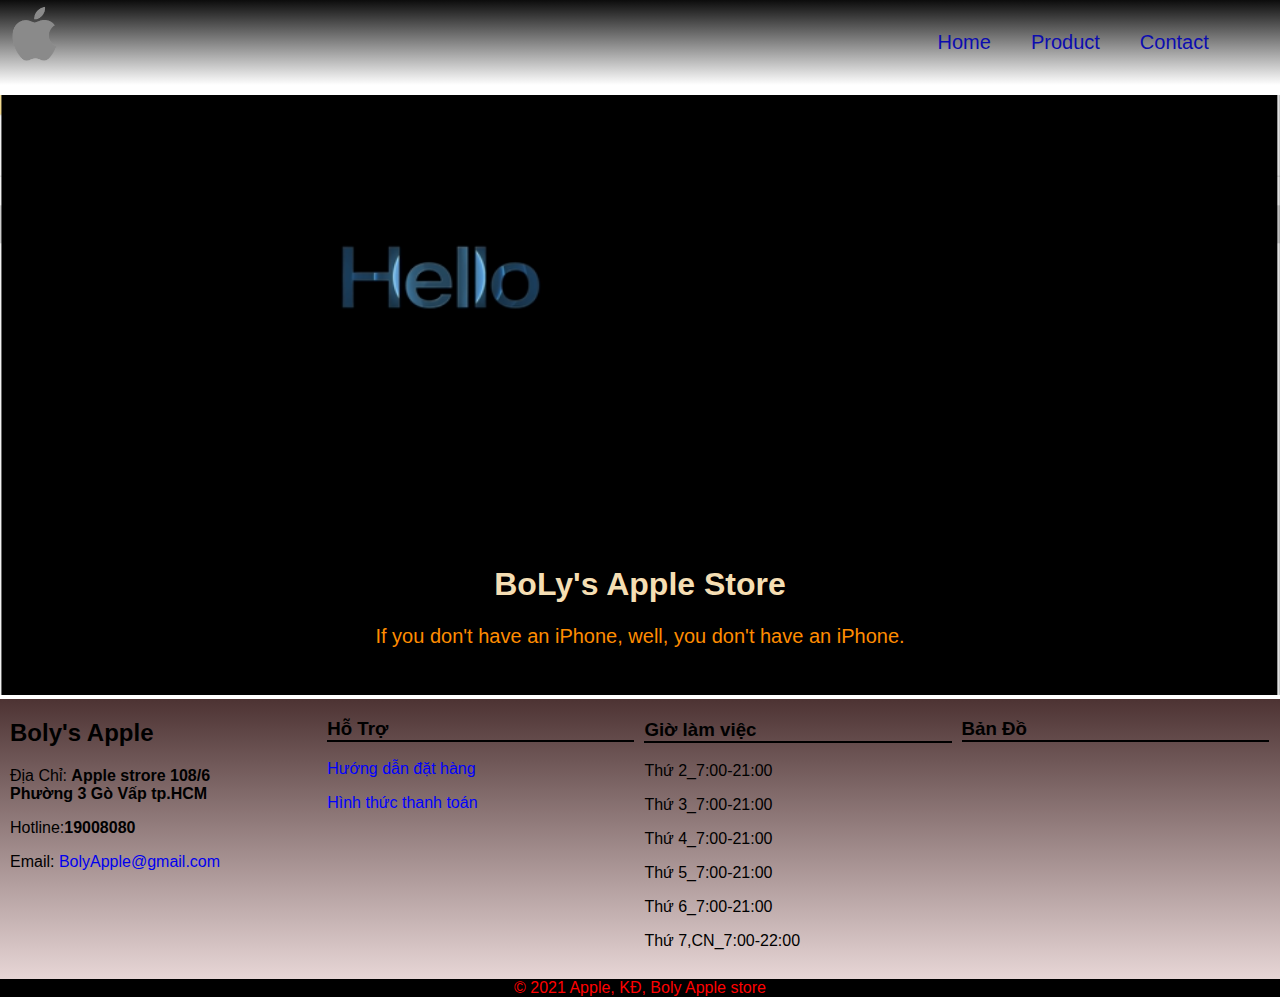
<file: contact.html>
<!DOCTYPE html>
<html>

<head>
   <title>Contact</title>
   <meta name="keywords" content="Apple store, Apple, iphone,aripod,macbook">
   <meta name="description" content="Cửa hàng chuyên bán sản phẩm Apple chính hãng">
   <meta http-equiv="content-type" content="text/html; charset=UTF-8">
   <meta http-equiv="refresh" content="1800">
   <meta name="viewport" content="width=device-width, initial-scale=1.0">
   <link rel="stylesheet" href="bt_css.css" />
   <link rel="stylesheet" href="responsive.css">
   <script src="jquery-3.6.0.min.js"></script>
   <script src="script.js"></script>
</head>

<body>
   <!--Menu_main-->
   <div class="logo_menu">
      <div>
         <a href="index.html">
            <img id="logo_main" src="images/Apple-Logo.gif" width="50px" alt="logo" />
         </a>
      </div>
      <div>
         <ul class="menu_main" id="menu_main1">
            <li><a href="index.html">Home</a></li>
            <li><a href="iPhone.html">Product</a></li>
            <li><a href="contact.html">Contact</a></li>
         </ul>
      </div>
      <!--<div class="menu_icon"><img id="menu_icon" src="images/menu_icon.png" width="50px" ondblclick="repear1()" onclick="repear()" alt="icon"/></div>-->
   </div>
   <!-------------->

   <!--Menu_main-->
   <div class="logo_menu2">
      <div>
         <a href="index.html">
            <img id="logo2" src="images/Apple-Logo.gif" width="50px" alt="logo" />
         </a>
      </div>
      <div>
         <ul class="menu_main2" id="menu_main2">
            <li><a href="index.html">Home</a></li>
            <li><a href="iPhone.html">Product</a></li>
            <li><a href="contact.html">Contact</a></li>
         </ul>
      </div>
      <div class="menu_icon2"><img id="menu_icon2" src="images/menu_icon.png" width="50px" ondblclick="repear1()"
            onclick="repear()" alt="icon2" /></div>
   </div>
   <!-------------->

   <div id="slogan">
      <div class="photos">
         <img id="photo" onclick="changeImage()" src="hello_images/image1.png">
      </div>

      <div class="slogan">
         <h1>BoLy's Apple Store</h1>
         <p>If you don't have an iPhone, well, you don't have an iPhone.</p>
      </div>
   </div>

   <!--contact-->
   <div class="information">
      <div id="contact">
         <h2>Boly's Apple</h2>
         <p>Địa Chỉ: <b> Apple strore 108/6 </br>Phường 3 Gò Vấp tp.HCM</b></p>
         <p>Hotline:<b>19008080</b></p>
         <p>Email:<a href="mailto:BolyApple@gmail.com?subject=Phản hồi&body= Nội dung">
               BolyApple@gmail.com
            </a></p>
      </div>
      <div id="support">
         <h3 class="title_infomation">Hỗ Trợ</h3>
         <a class="learn_more" style="color:blue" ; href="#"> Hướng dẫn đặt hàng</a></br>
         <p></p>
         <a class="learn_more" style="color:blue" ; href="#"> Hình thức thanh toán</a></br>
      </div>
      <div id="time">
         <h2></h2>
         <h3 class="title_infomation">Giờ làm việc</h3>
         <p>Thứ 2_7:00-21:00</p>
         <p>Thứ 3_7:00-21:00</p>
         <p>Thứ 4_7:00-21:00</p>
         <p>Thứ 5_7:00-21:00</p>
         <p>Thứ 6_7:00-21:00</p>
         <p>Thứ 7,CN_7:00-22:00</p>
      </div>
      <div id="map">
         <h3 class="title_infomation">Bản Đồ</h3>
         <iframe
            src="https://www.google.com/maps/embed?pb=!1m18!1m12!1m3!1d3918.870974885524!2d106.67321285034161!3d10.821184692253325!2m3!1f0!2f0!3f0!3m2!1i1024!2i768!4f13.1!3m3!1m2!1s0x3175292872eab0ff%3A0x74cb7f56624914c9!2zMTAzLzYvMyDEkC4gc-G7kSAyLCBQaMaw4budbmcgMywgR8OyIFbhuqVwLCBUaMOgbmggcGjhu5EgSOG7kyBDaMOtIE1pbmgsIFZp4buHdCBOYW0!5e0!3m2!1svi!2s!4v1630048845338!5m2!1svi!2s"
            width="600" height="450" style="border:0;" allowfullscreen="" loading="lazy"></iframe>
      </div>
   </div>
   <p id="end">&#169; 2021 Apple, KĐ, Boly Apple store </p>

</body>

</html>
</file>
<file: bt_css.css>
body {
    font-family: Verdana, Geneva, Tahoma, sans-serif;
  margin: 0;
}

a {
  text-decoration: none;
}

.photos > img {
  width: 100%;
  height: 600px;
}
#arrow {
  z-index: 999999;
  position: absolute;
  position: fixed;
  bottom: 10px;
  right: 10px;
  text-decoration: none;
  border: 1px solid rgb(128, 128, 241);
  border-radius: 10px;
  background-color: rgb(82, 187, 236);
  opacity: 0.5;
}
#arrow a:hover {
  background-color: blue;
  color: white;
  padding: 5px 10px;
  border-radius: 10px;
}

.logo_menu2 {
  display: none;
}
/*------menu main-----*/
.logo_menu {
  display: flex;
  flex-wrap: nowrap;
  background-image: linear-gradient(0, white, rgb(12, 12, 12));
  z-index: 9999;
  position: fixed;
  top: 0;
  width: 100%;
}
.logo_menu > div {
  width: 48%;
}
#logo_main {
  padding: 5px 10px;
}
.menu_main {
  display: flex;
  flex-wrap: nowrap;
  justify-content: flex-end;
}
.menu_main > li {
  text-align: end;
  list-style-type: none;
}
.menu_main > li > a {
  list-style-type: none;
  text-decoration: none;
  display: block;
  padding: 15px 20px;
  font-size: 20px;
  color: rgb(12, 12, 175);
}
.menu_main > li > a:hover {
  color: rgb(141, 36, 36);
}
/* .menu_icon {
      display: none;
      margin-top: 20px;
    }
    */
/*--------------------*/
h1.name_main {
  font-family: cursive;
}
#slogan {
  position: relative;
  margin-top: 95px;
}
#img_slogan {
  position: relative;
  width: 100%;
  height: 300px;
}
.slogan {
  width: 100%;
  position: absolute;
  top: 450px;
  text-align: center;
}
.slogan > h1 {
  color: wheat;
}
.slogan > p {
  font-size: 20px;
  color: darkorange;
}
#introduct {
  padding: 30px;
  text-align: center;
  background-color: white;
}
.introduct_ip12promax {
  display: flex;
  background-color: black;
  color: white;
  width: 100%;
}
.introduct_ip12promax > div {
  width: 48%;
}
.text {
  padding-top: 10px;
}
.text_p {
  color: teal;
}
#img12promax {
  bottom: 10px;
}
#buyId {
  display: flex;
}
#buyId > p > a {
  text-decoration: none;
  padding: 5px 10px;
}
.introduct_ip12 {
  text-align: center;
}
.introduct_ip12 a {
  text-decoration: none;
}

#introduct_ip12_a {
  background-color: rgb(136, 136, 224);
  color: white;
  padding: 5px 20px;
  border-radius: 20px;
}
#all_ip12 {
  width: 100%;
}
/*------something------*/

.something {
  display: flex;
  flex-wrap: wrap;
  width: 100%;
}
.something > div {
  width: 49%;
}
.something > div > img {
  width: 100%;
}
.product1 {
  background-color: black;
  color: white;
  text-align: center;
  width: 49%;
  margin: 5px;
}
.product {
  text-align: center;
  width: 49%;
}
.something h1 {
  font-size: 50px;
}
.something a {
  margin-left: 10px;
  text-decoration: none;
}

.something a:hover{
  color:red;
}

/*-------Contact------*/

.information {
  background-image: linear-gradient(0, rgb(231, 214, 214), rgb(77, 51, 51));
  display: flex;
  flex-wrap: nowrap;
  margin-top: 0px;
  width: 100%;
}
.information > div {
  margin-left: 10px;
  width: 24%;
}
#support > a {
  text-decoration: none;
}
map > p {
  text-align: center;
}
#map {
  width: 24%;
}
#map iframe {
  width: 100%;
  height: 215px;
}
.title_infomation {
  border-bottom: 2px solid black;
}
#end {
  background-color: black;
  color: red;
  text-align: center;
  margin: 0;
}

/*-- POPUP--*/
#arrow_right {
  position: absolute;
  bottom: 50%;
  z-index: 9999999;
  opacity: 0.5;
  width: 40px;
  right: 0px;
}
.trai > img:hover {
  border: 1px solid blue;
  width: 40px;
  right: 3px;
}
#table_login1 {
  position: absolute;
  right: 10px;
  bottom: 50%;
  z-index: 999999;
  opacity: 0.7;
}
div.table_login {
  background-image: linear-gradient(0, black, rgb(196, 181, 181));
  width: 300px;
  display: none;
}
div.table_login > div {
  display: flex;
  justify-content: center;
}
div.table_login > h1 {
  text-align: center;
}

#close {
  background-color: chocolate;
  text-align: center;
  text-decoration: none;
  display: block;
  padding: 10px;
  width: 150px;
  border: 1px solid black;
  margin-top: 5px;
  opacity: 0.3;
}
.close1 > a:hover {
  background-color: rgb(12, 12, 175);
  color: white;
}

/*----category----*/
.category-item {
  background: linear-gradient(#4c2b8b, #ffaf7b);
  display: flex;
  flex-wrap: wrap;
  list-style-type: none;
  padding: 0;
  margin: 0;
}

ul.category-item > li {
  box-sizing: border-box;
  list-style-type: none;
  text-align: center;
  border-right: 1px solid #333;
  border-bottom: 1px solid #333;
}

ul.category-item > li > a {
  display: block;
  padding: 20px;
}

ul.category-item > li > a:link {
  color: white;
}

ul.category-item > li > a > i {
  background-color: #d76d77;
  border: 1px solid #d76d77;
  border-radius: 200px;
  padding: 10px;
}

ul.category-item > li > a:visited {
  color: white;
}

ul.category-item > li > a:hover {
  background-color: #4568dc;
}
.banner{
  margin-top: 95px;
}
.banner > ul > li {
  position: relative;
  width: 20%;
  
}
@keyframes light-left {
  0% {
    left: -5%;
    opacity: 0;
  }
  50% {
    left: 50%;
    opacity: 1;
  }
  to {
    left: 105%;
    opacity: 0;
  }
}
@keyframes light-right {
  0% {
    right: -5%;
    opacity: 0;
  }
  50% {
    right: 50%;
    opacity: 1;
  }
  to {
    right: 105%;
    opacity: 0;
  }
}
.banner a:after,
.banner a:before {
  content: "";
  position: absolute;
  top: 50%;
  width: 5px;
  height: 100%;
  transform: translateY(-50%);
  background-color: rgba(255, 255, 255, 0.75);
  z-index: 1;
}
.banner a:before {
  left: -5%;
  animation: light-left 5s infinite alternate linear;
}
.banner a:after {
  right: -5%;
  animation: light-right 5s infinite alternate linear;
}

/*product-item*/
.products {
  display: flex;
  flex-wrap: wrap;
  background-color: white;
}

.product-item {
  border: 2px solid #4f5bc0;
  width: 23%;
  text-align: center;
  margin: 1%;
  box-sizing: border-box;
  border-radius: 20px;
  position: relative;
}

.product-top {
  position: relative;
  overflow: hidden;
}

.product-item:hover p.buy-now {
  bottom: 0;
}

.learn_more img {
  width: 100%;
  
}
/* flip */
.flip-box {
  width: 100%;
  height: 400px;
  perspective: 1000px;
  margin-top: 40px;
  display: block;
  text-align: center;
}

.flip-box-inner {
  position: relative;
  text-align: center;
  transition: transform 1.4s;
  transform-style: preserve-3d;
}

.flip-box:hover .flip-box-inner {
  transform: rotateY(360deg);
}

.flip-box-front,
.flip-box-back {
  position: absolute;
  width: 100%;
  height: 100%;
}

.flip-box-front {
  background-color: #bbb;
  color: black;
}

.flip-box-back {
  background-color: #555;
  color: white;
  transform: rotateY(0deg);
}

.info {
  padding: 10px;
  background-color: #bf4b2e;
  font-size: 13px;
  border-radius: 0 0 20px 20px;
  margin-top: 0.5px;
}

.info > h3 {
  display: -webkit-box;
  -webkit-line-clamp: 1;
  -webkit-box-orient: vertical;
  overflow: hidden;
  text-overflow: ellipsis;
  word-break: break-word;
}
.price {
  color: #ffffff;
  font-size: 24px;
  text-align: center;
  font-weight: 1000;
}

.buy-now {
  background-color: #ffbc97;
  text-align: center;
  display: block;
  color: #fff;
  padding: 10px 0;
  margin: 0;
  position: absolute;
  width: 100%;
  bottom: -43px;
  transition: 0.5s ease-in-out;
}

.label {
  position: absolute;
  top: 0;
  right: 0;
  padding: 5px;
  border-radius: 20px;
  animation: doimau 1s infinite;
  width: 40px;
  height: 20px;
  text-align: center;
  font-size: 16px;
  font-weight: 800;
}

@keyframes doimau {
  0% {
    background-color: #3a1c71;
  }
  50% {
    background-color: #d76d77;
  }
  100% {
    background-color: #ffaf7b;
  }
}

#search {
  position: absolute;
  background-color: rgba(255, 255, 255, 0.95);
  width: 100%;
  height: 100%;
  z-index: 9999999;
  top: 0;
  left: 0;
  position: fixed;
  display: none;
}
#logo-search {
  width: 80px;
  position: absolute;
  top: 5px;
  left: 5px;
}
#logo-x {
  width: 40px;
  position: absolute;
  right: 50px;
  top: 20px;
}
#logo-x:hover {
  transform: scale(1.2);
}
.sub-sreach > h1 {
  text-align: center;
  margin-top: 15%;
}
.sub-sreach > p {
  text-align: center;
  position: relative;
}
.sub-sreach > p > img {
  position: absolute;
  top: 10px;
}
.sub-sreach > p > img:hover {
  background-color: cornflowerblue;
  border-radius: 50px;
  top: 3px;
  padding: 5px;
}
.sub-sreach input {
  text-align: center;
  width: 50%;
  height: 35%;
  font-size: 50px;
  border: 2px solid black;
  border-radius: 50px;
  margin-bottom: 10px;
}

.container {
  position: relative;
  max-width: 100%;
  margin: 15px auto;
}

.mySlides {
  display: none;
}
.mySlides img {
  width: 100%;
  height: 456px;
}
.cursor {
  cursor: pointer;
}

.prev,
.next {
  cursor: pointer;
  position: absolute;
  top: 40%;
  width: auto;
  padding: 16px;
  color: #6c757d;
  font-weight: bold;
  font-size: 20px;
  border-radius: 50px;
  user-select: none;
  -webkit-user-select: none;
}

.next {
  right: 0;
  border-radius: 50px;
}

.prev:hover,
.next:hover {
  background-color: rgb(73, 61, 61);
  color: #6c757d;
}

.numbertext {
  color: #f2f2f2;
  font-size: 12px;
  padding: 8px 12px;
  position: absolute;
  top: 0;
}

.caption-container {
  text-align: center;
  background-color: #222;
  padding: 2px 16px;
  color: white;
}

.row:after {
  content: "";
  display: table;
  clear: both;
}

.column {
  font-size: 20px;
  text-align: center;
  float: left;
  width: 25%;
  border-right: 1px solid black;
  box-sizing: border-box;
  background-color: #c2beca;
}

.max-lines {
  padding: 20px;
  text-align: center;
  font-size: 20px;
  display: -webkit-box;
  -webkit-line-clamp: 2;
  -webkit-box-orient: vertical;
  overflow: hidden;
  text-overflow: ellipsis;
  word-break: break-word;
  margin-bottom: 10px;
}

.column:hover {
  background-color: #717171;
}
.demo {
  opacity: 0.6;
}

.active,
.demo:hover {
  opacity: 1;
}

/*------reponsive---*/
</file>
<file: responsive.css>
@media screen and (max-width: 1519px) {
  div.info h3 {
    display: -webkit-box;
    -webkit-line-clamp: 1;
    -webkit-box-orient: vertical;
    overflow: hidden;
    text-overflow: ellipsis;
    word-break: break-word;
  }
  div.info strong {
    display: -webkit-box;
    -webkit-line-clamp: 1;
    -webkit-box-orient: vertical;
    overflow: hidden;
    text-overflow: ellipsis;
    word-break: break-word;
  }
}

@media screen and (max-width: 1025px) {
  div.product-item {
    width: 48%;
  }
  .column div.max-lines {
    font-size: 20px;
  }
  div.info h3 {
    display: -webkit-box;
    -webkit-line-clamp: 1 !important
        ;
    -webkit-box-orient: vertical;
    overflow: hidden;
    text-overflow: ellipsis;
    word-break: break-word;
  }
  div.info strong {
    display: -webkit-box;
    -webkit-line-clamp: 1;
    -webkit-box-orient: vertical;
    overflow: hidden;
    text-overflow: ellipsis;
    word-break: break-word;
  }
  .flip-box {
    height: 300px;
  }
}

@media screen and (max-width: 600px) {
  .max-lines {
    display: -webkit-box;
    -webkit-line-clamp: 3;
    -webkit-box-orient: vertical;
    overflow: hidden;
    font-size: 10px;
  }

  .container .mySlides img {
    width: 100%;
    height: 260px;
  }
  a.prev {
    top: 30%;
  }
  a.next {
    top: 30%;
  }

  .something > div {
    width: 99%;
  }
  #time {
    display: none;
  }
  .information > div {
    margin-left: 10px;
    width: 32%;
  }
  #map iframe {
    width: 100%;
    height: 200px;
  }
  .introduct_ip12promax {
    display: none;
  }
  .introduct_ip12 {
    background-image: linear-gradient(0, white, black);
  }
  .introduct_ip12 > div > h1 {
    color: white;
  }
  .introduct_ip12 > div > h3 {
    color: rgb(134, 21, 21);
    padding-top: 15px;
  }
  #arrow_right {
    width: 25px;
  }

  #logo2 {
    margin-top: 5px;
    margin-left: 10px;
  }
  .logo_menu {
    display: none;
  }
  .logo_menu2 {
    display: block;
    background-image: linear-gradient(0, white, rgb(12, 12, 12));
    z-index: 9999;
    position: fixed;
    top: 0;
    width: 100%;
  }
  .menu_icon2 {
    position: absolute;
    top: 10px;
    right: 5px;
  }
  .menu_icon2 > img:hover {
    border: 1px solid black;
  }
  .menu_main2 {
    list-style-type: none;
    width: 100%;
    margin-left: -40px;
    margin-bottom: 0;
  }
  #menu_main2 {
    display: none;
  }
  .menu_main2 > li > a {
    text-decoration: none;
    display: block;
    text-align: center;
    padding: 15px;
    border-bottom: 1px solid white;
  }
  .menu_main2 > li > a:hover {
    background-image: linear-gradient(0, red, rgb(15, 15, 15));
    color: white;
  }

  div.product-item {
    width: 99%;
  }
  section.banner > ul > li {
    width: 50%;
  }
  section.banner > ul > li:last-child {
    width: 100%;
  }
  #change-search {
    margin-top: 40%;
  }
  div.info h3 {
    display: -webkit-box;
    -webkit-line-clamp: 1;
    -webkit-box-orient: vertical;
    overflow: hidden;
    text-overflow: ellipsis;
    word-break: break-word;
  }
  div.info strong {
    display: -webkit-box;
    -webkit-line-clamp: 1;
    -webkit-box-orient: vertical;
    overflow: hidden;
    text-overflow: ellipsis;
    word-break: break-word;
  }
}

@media screen and (max-width: 900px) {
  .container .mySlides img {
    width: 100%;
    height: 260px;
  }

  a.prev {
    top: 30%;
  }

  a.next {
    top: 30%;
  }

  .something > div {
    width: 99%;
  }
  #time {
    display: none;
  }
  .information > div {
    margin-left: 20px;
    width: 32%;
  }
  #map iframe {
    width: 100%;
    height: 200px;
  }
  .introduct_ip12promax {
    display: none;
  }
  .introduct_ip12 {
    background-image: linear-gradient(0, white, black);
  }
  .introduct_ip12 > div > h1 {
    color: white;
  }
  .introduct_ip12 > div > h3 {
    color: rgb(134, 21, 21);
    padding-top: 15px;
  }
  div.product-item {
    width: 48%;
  }
  #change-search {
    margin-top: 30%;
  }

  div.column div.max-lines {
    display: -webkit-box;
    -webkit-line-clamp: 2;
    -webkit-box-orient: vertical;
    overflow: hidden;
    text-overflow: ellipsis;
    word-break: break-word;
    font-size: 14px;
  }
  div.info h3 {
    display: -webkit-box;
    -webkit-line-clamp: 1;
    -webkit-box-orient: vertical;
    overflow: hidden;
    text-overflow: ellipsis;
    word-break: break-word;
  }
  div.info strong {
    display: -webkit-box;
    -webkit-line-clamp: 1;
    -webkit-box-orient: vertical;
    overflow: hidden;
    text-overflow: ellipsis;
    word-break: break-word;
  }
}
</file>
